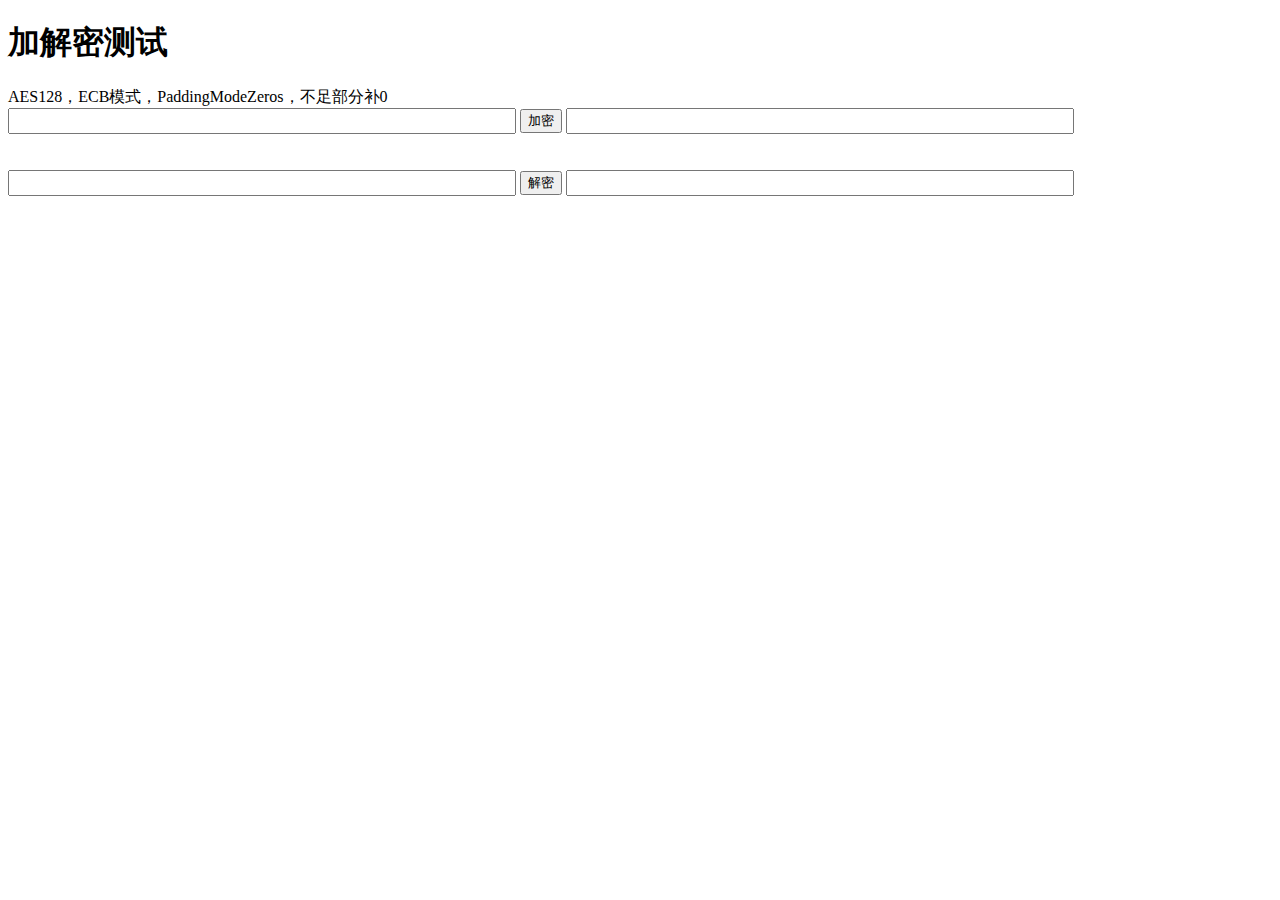
<file: test.html>
<!DOCTYPE html>
<html lang="en">
<head>
    <meta charset="UTF-8">
    <script src="CryptoJS/rollups/aes.js"></script>
    <script src="CryptoJS/components/mode-ecb.js"></script>
    <script src="CryptoJS/components/pad-nopadding.js"></script>
    <script>
        function encryptText() {
            var plain = document.getElementById("plain").value;
            console.log("plain: " + plain);
            var encrypted = encrypt(plain);
            console.log("encrypted: " + encrypted);
            document.getElementById("encrypted").value = encrypted;
        }

        function decryptText() {
            var encrypted = document.getElementById("todecrypt").value;
            console.log("encrypted: " + encrypted);
            var decrypted = decrypt(encrypted);
            console.log("decrypted: " + decrypted);
            document.getElementById("decrypted").value = decrypted;
        }

        // 加解密用到的密钥
        function aesKeyBytes() {
            var key_Int = new Int8Array([65, 144, 48, 53, 18, 52, 86, 120, 131, 116, 124, 139, 237, 203, 169, 135]);
            var keyBytes = int8parse(key_Int);
            return keyBytes;
        }

        // 十六进制字符串数组，个数如果不足16整数倍则补0
        function hexTo16Hex(str) {
            var diff = 16 - (str.length + 1) / 3 % 16;
            for(var i = 0; i < diff; i++) {
                str = str + " 00";
            }
            return str;
        }

        // AES加密
        function encrypt(str) {
            var decArray = hexStrToDecArray(str);
            var wordArray = int8parse(decArray);
            var encrypted = CryptoJS.AES.encrypt(wordArray, aesKeyBytes(), {
                mode: CryptoJS.mode.ECB,
                padding: CryptoJS.pad.NoPadding
            });
            return wordArrayToHexStr(encrypted.ciphertext.words);
        }

        // AES解密
        function decrypt(str) {
            var decArray = hexStrToDecArray(str);
            var wordArray = int8parse(decArray);
            var base64Str = CryptoJS.enc.Base64.stringify(wordArray);
            var decrypted = CryptoJS.AES.decrypt(base64Str, aesKeyBytes(), {
                mode: CryptoJS.mode.ECB,
                padding: CryptoJS.pad.NoPadding
            });
            return wordArrayToHexStr(decrypted.words);
        }

        // 构建WordArray对象
        function int8parse(u8arr) {
            var len = u8arr.length;
            var words = [];
            for (var i = 0; i < len; i++) {
                words[i >>> 2] |= (u8arr[i] & 0xff) << (24 - (i % 4) * 8);
            }
            return CryptoJS.lib.WordArray.create(words, len);
        }

        // 十六进制字符串(空格分割)转成十进制数字的数组
        function hexStrToDecArray(str) {
            var strArray = str.split(" ");
            var decArray = [];
            for(var i = 0; i < strArray.length; i++) {
                decArray.push(parseInt(strArray[i], 16));
            }
            return arrayTo16Array(decArray);
        }

        // 十进制数组转成十六进制字符串
        function decArrayToHexStr(array) {
            var hexStr = "";
            for(var i = 0; i < array.length; i++) {
                var str = array[i].toString(16).toUpperCase();
                if (str.length < 2) {
                    str = "0" + str;
                }
                hexStr = hexStr + str + " ";
            }
            return hexStr.substr(0, hexStr.length - 1);
        }

        // word类型的十进制数组转成十六进制字符串
        function wordArrayToHexStr(array) {
            var hexStr = "";
            for(var i = 0; i < array.length; i++) {
                var num = array[i];
                if (num < 0) {
                    num = array[i] + 0x100000000;
                }
                var str = num.toString(16).toUpperCase();
                var fullStr = str;
                if (str.length < 8) {
                    for(var j = 0; j < 8 - str.length; j++) {
                        fullStr = "0" + fullStr;
                    }
                }
                hexStr = hexStr + fullStr;
            }
            var ret = "";
            for(var i = 0; i < hexStr.length; i += 2) {
                ret = ret + hexStr.substr(i, 2) + " "
            }
            return ret.substr(0, ret.length - 1);
        }

        // 数组元素个数必须是16的整数倍，不足的在后面补0
        function arrayTo16Array(array) {
            var len = array.length;
            var distLen = parseInt((array.length - 1) / 16) * 16 + 16;
            for(var i = array.length; i < distLen; i++) {
                array[i] = 0;
            }
            return array;
        }
    </script>
</head>
<body>
<h1>加解密测试</h1>
AES128，ECB模式，PaddingModeZeros，不足部分补0
<br>
<input id="plain" type="text" style="width:500px; height:20px;"/>
<button type="button" onclick="encryptText()">加密</button>
<input id="encrypted" type="text" style="width:500px; height:20px;" />
<br>
<br>
<br>
<input id="todecrypt" type="text" style="width:500px; height:20px;"/>
<button type="button" onclick="decryptText()">解密</button>
<input id="decrypted" type="text" style="width:500px; height:20px;" />
</body>
</html>
</file>
